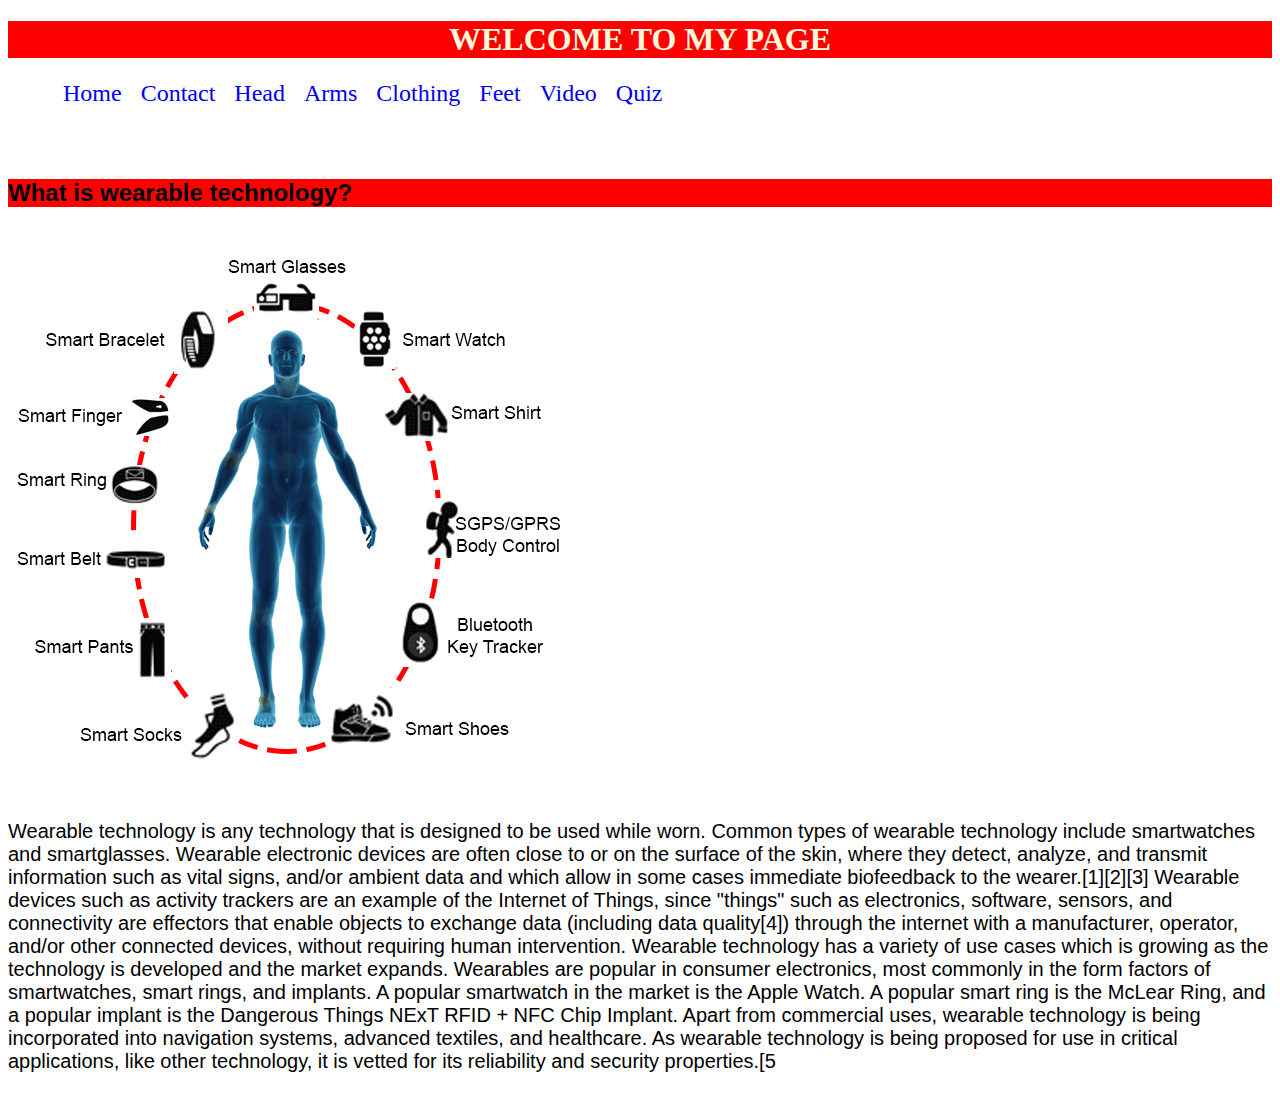
<file: index.html>
<!doctype html>
<html>
<head>
<meta charset="utf-8">
<title>wearable technology</title>
	
	
<link rel="stylesheet"type="text/css"href="css/main.css">
</head>

<body>
	
	
	<h1>Welcome to my page</h1>
	
	<ul>
	
	<li><a href="index.html">Home</a></li>
		<li><a href="contact.html">Contact</a></li>
		<li><a href="head.html">Head</a></li>
	<li><a href="arms.html">Arms</a></li>
	 <li><a href="clothing.html">Clothing</a></li>
		<li><a href="feet.html">Feet</a></li>
		<li><a href="video.html">Video</a></li>
		<li><a href="quiz.html">Quiz</a></li>
	</ul>
	<br>
	<br>
	<h2>What is wearable technology?</h2>
	<img src="images/genarl image.png">
	<p>Wearable technology is any technology that is designed to be used while worn. Common types of wearable technology include smartwatches and smartglasses. Wearable electronic devices are often close to or on the surface of the skin, where they detect, analyze, and transmit information such as vital signs, and/or ambient data and which allow in some cases immediate biofeedback to the wearer.[1][2][3]

Wearable devices such as activity trackers are an example of the Internet of Things, since "things" such as electronics, software, sensors, and connectivity are effectors that enable objects to exchange data (including data quality[4]) through the internet with a manufacturer, operator, and/or other connected devices, without requiring human intervention.

Wearable technology has a variety of use cases which is growing as the technology is developed and the market expands. Wearables are popular in consumer electronics, most commonly in the form factors of smartwatches, smart rings, and implants. A popular smartwatch in the market is the Apple Watch. A popular smart ring is the McLear Ring, and a popular implant is the Dangerous Things NExT RFID + NFC Chip Implant. Apart from commercial uses, wearable technology is being incorporated into navigation systems, advanced textiles, and healthcare. As wearable technology is being proposed for use in critical applications, like other technology, it is vetted for its reliability and security properties.[5</p>
	
	
	
	
</body>
</html>
</file>
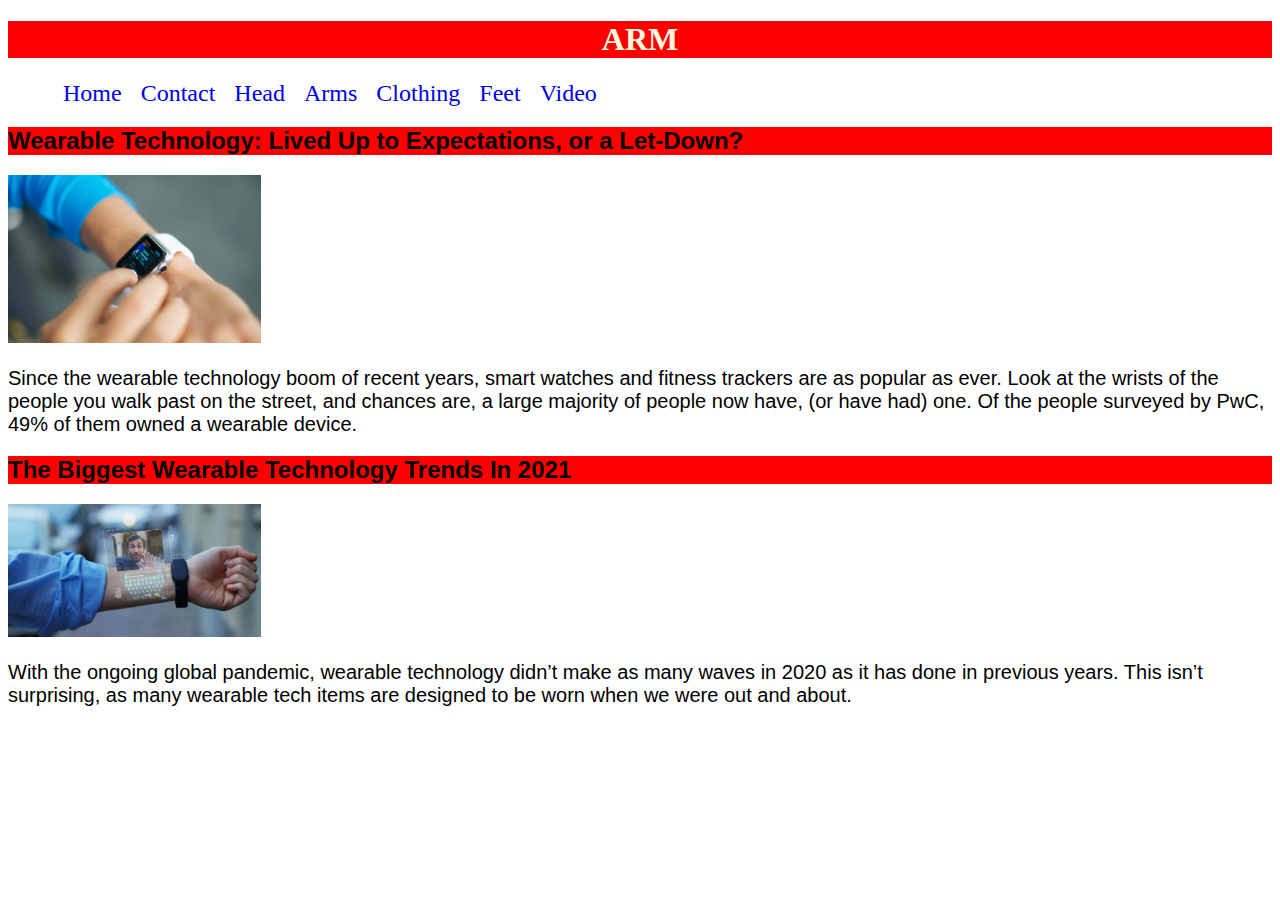
<file: arms.html>
<!doctype html>
<html>
<head>
<meta charset="utf-8">
<title>Arm</title>
	
	
	<link rel="stylesheet"type="text/css"href="css/main.css">
</head>

<body>
</body>
	
	<h1>Arm</h1>
	
	<ul>
	
	<li><a href="index.html">Home</a></li>
		<li><a href="contact.html">Contact</a></li>
		<li><a href="head.html">Head</a></li>
	<li><a href="arms.html">Arms</a></li>
	 <li><a href="clothing.html">Clothing</a></li>
		<li><a href="feet.html">Feet</a></li>
		<li><a href="video.html">Video</a></li>
	</ul>
	<h2>Wearable Technology: Lived Up to Expectations, or a Let-Down?</h2>
	<img src="images/arms 1.jpg" alt="Arm Image"width=20% height=50%>
	<p>Since the wearable technology boom of recent years, smart watches and fitness trackers are as popular as ever. Look at the wrists of the people you walk past on the street, and chances are, a large majority of people now have, (or have had) one. Of the people surveyed by PwC, 49% of them owned a wearable device.</p>
	<h2>The Biggest Wearable Technology Trends In 2021</h2>
	<img src="images/arm 2.jpg" alt="armimage"width=20% height=50%>
	<P>With the ongoing global pandemic, wearable technology didn’t make as many waves in 2020 as it has done in previous years. This isn’t surprising, as many wearable tech items are designed to be worn when we were out and about.</P>
	
	
</html>
</file>
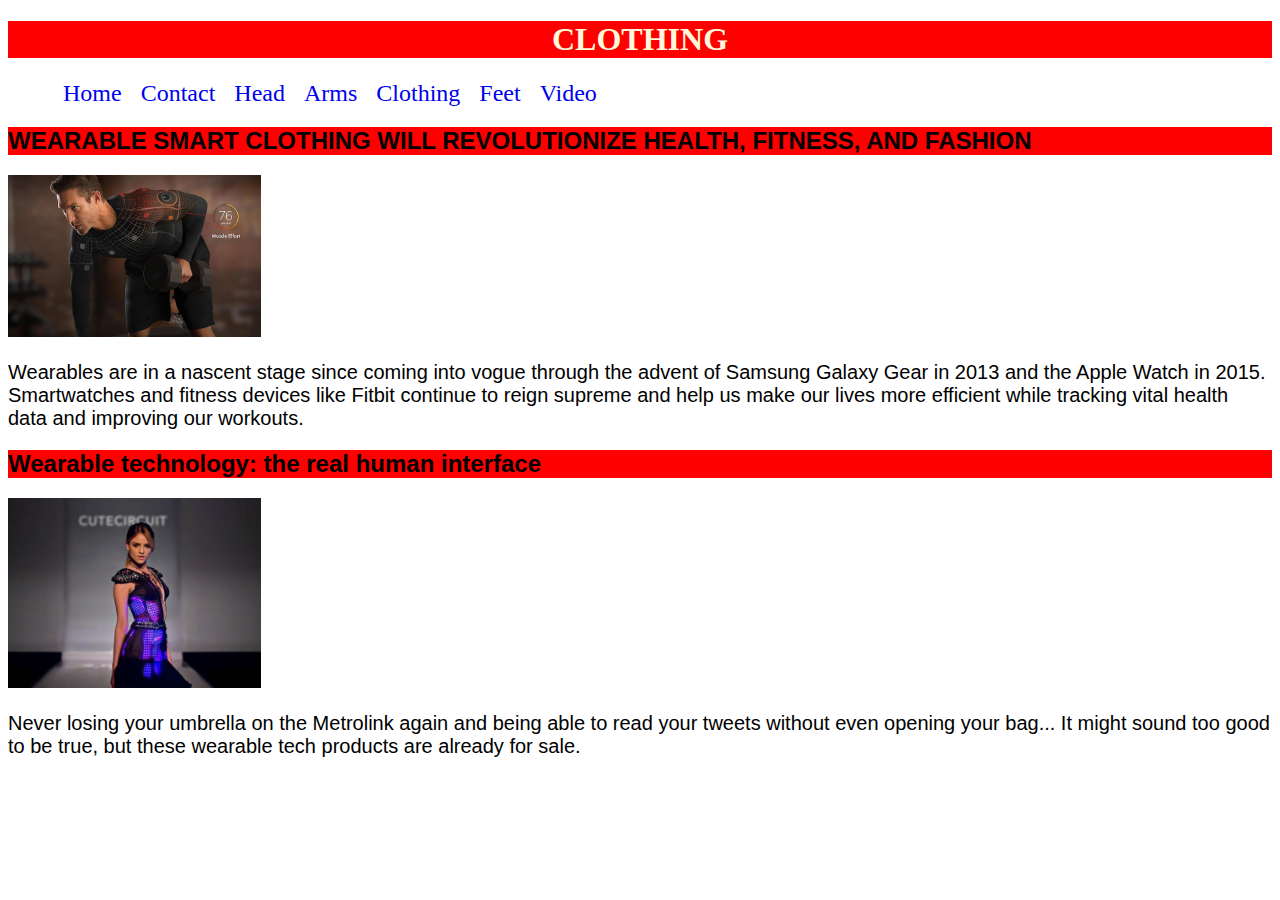
<file: clothing.html>
<!doctype html>
<html>
<head>
<meta charset="utf-8">
<title>Clothing</title>
	
	
	<link rel="stylesheet"type="text/css"href="css/main.css">
</head>

<body>
	
	<h1>Clothing</h1>
	
	<ul>
	
	<li><a href="index.html">Home</a></li>
		<li><a href="contact.html">Contact</a></li>
		<li><a href="head.html">Head</a></li>
	<li><a href="arms.html">Arms</a></li>
	 <li><a href="clothing.html">Clothing</a></li>
		<li><a href="feet.html">Feet</a></li>
		<li><a href="video.html">Video</a></li>
	</ul>
	<h2>WEARABLE SMART CLOTHING WILL REVOLUTIONIZE HEALTH, FITNESS, AND FASHION</h2>
	<img src="images/clothing 1.jpg" alt="clothing"width=20% height=50%>
	<p>Wearables are in a nascent stage since coming into vogue through the advent of Samsung Galaxy Gear in 2013 and the Apple Watch in 2015. Smartwatches and fitness devices like Fitbit continue to reign supreme and help us make our lives more efficient while tracking vital health data and improving our workouts.</p>
	<h2>Wearable technology: the real human interface</h2>
	<img src="images/clothing 2.jpg" alt="clothing"width=20% height=50%>
	<P>Never losing your umbrella on the Metrolink again and being able to read your tweets without even opening your bag... It might sound too good to be true, but these wearable tech products are already for sale.</P>

</body>
</html>
</file>
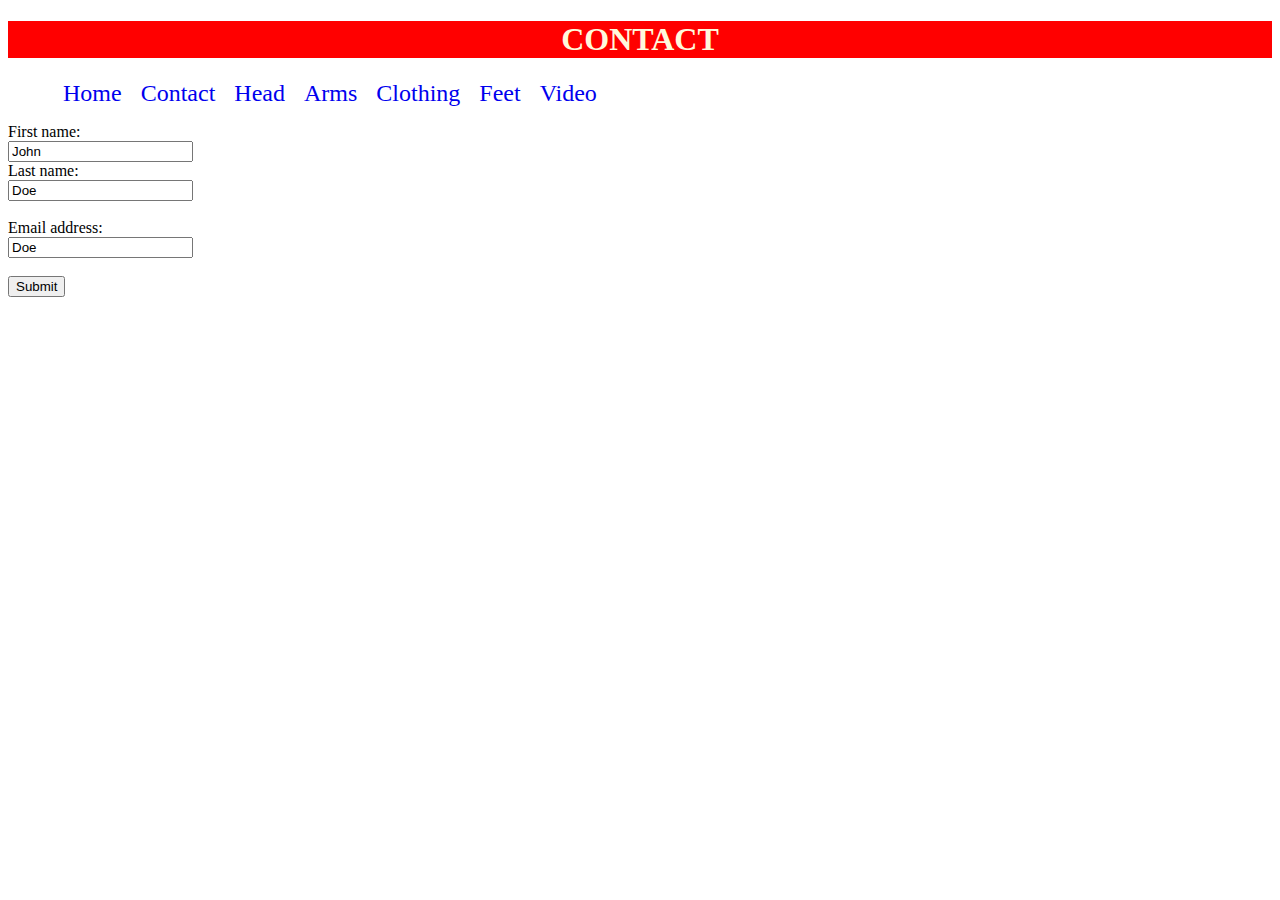
<file: contact.html>
<!doctype html>
<html>
<head>
<meta charset="utf-8">
<title>Contact</title>



	
<link rel="stylesheet"type="text/css"href="css/main.css">
</head>
	

<body>
	<h1>Contact</h1>
	
	<ul>
	
	<li><a href="index.html">Home</a></li>
		<li><a href="contact.html">Contact</a></li>
		<li><a href="head.html">Head</a></li>
	<li><a href="arms.html">Arms</a></li>
	 <li><a href="clothing.html">Clothing</a></li>
		<li><a href="feet.html">Feet</a></li>
		<li><a href="video.html">Video</a></li>
	</ul>
<form action="https://formspree.io/f/mvonygvp"  method="POST">
	
  <label for="fname">First name:</label><br>
  <input type="text" id="fname" name="fname" value="John"><br>
  <label for="lname">Last name:</label><br>
  <input type="text" id="lname" name="lname" value="Doe"><br><br>
<label for="Email">Email address:</label><br>
  <input type="text" id="Email" name="Emial" value="Doe"><br><br>
	<input type="submit" value="Submit">
</form>
</body>
</html>
</file>
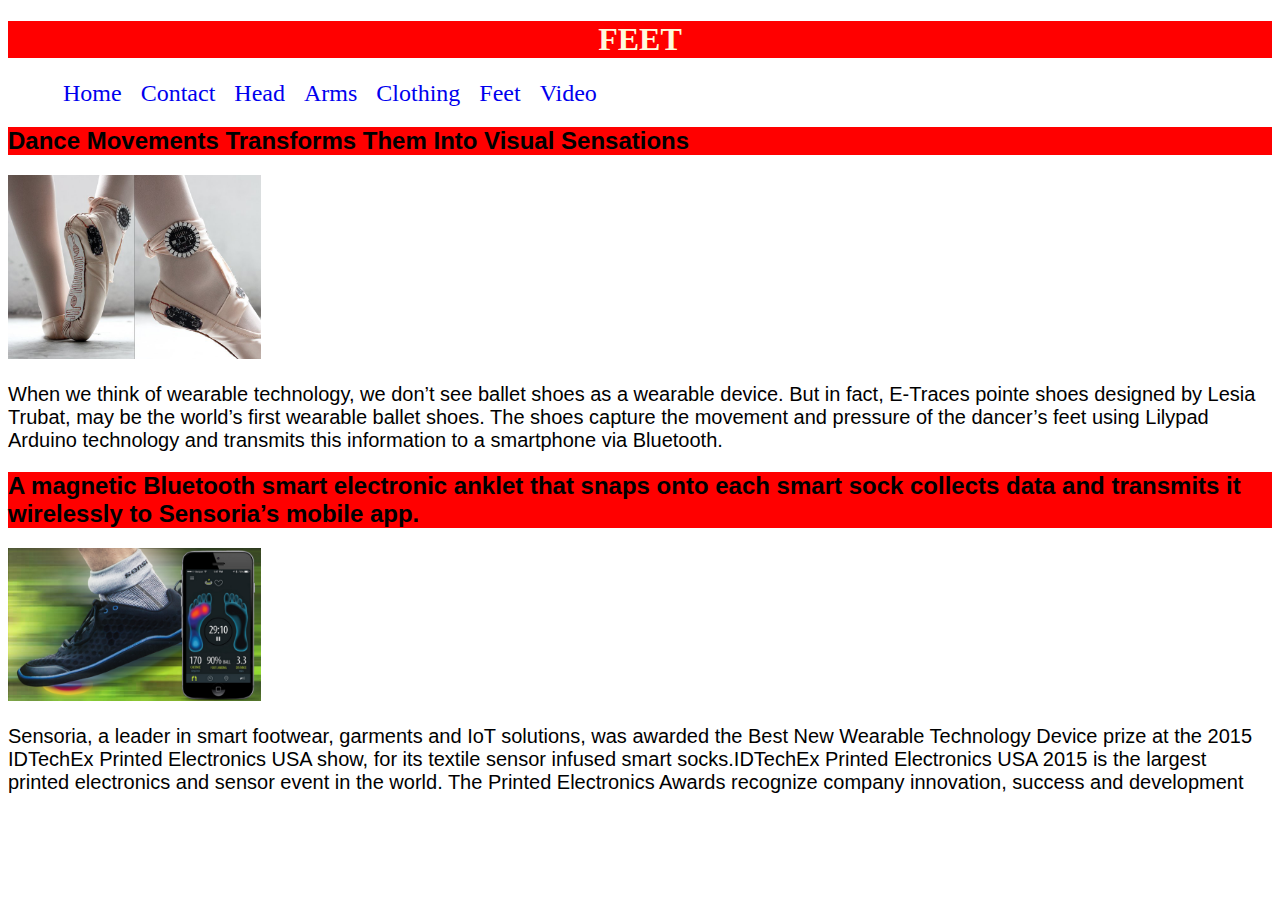
<file: feet.html>
<!doctype html>
<html>
<head>
<meta charset="utf-8">
<title>Feet</title>
	
	
	<link rel="stylesheet"type="text/css"href="css/main.css">
</head>

<body>
	
	<h1>Feet</h1>
	
	<ul>
	
	<li><a href="index.html">Home</a></li>
		<li><a href="contact.html">Contact</a></li>
		<li><a href="head.html">Head</a></li>
	<li><a href="arms.html">Arms</a></li>
	 <li><a href="clothing.html">Clothing</a></li>
		<li><a href="feet.html">Feet</a></li>
		<li><a href="video.html">Video</a></li>
	</ul>
	<h2>Dance Movements Transforms Them Into Visual Sensations</h2>
	<img src="images/Feet 1.png"alt="feet image"width=20% height=50%>
	<p>When we think of wearable technology, we don’t see ballet shoes as a wearable device. But in fact, E-Traces pointe shoes designed by Lesia Trubat, may be the world’s first wearable ballet shoes. The shoes capture the movement and pressure of the dancer’s feet using Lilypad Arduino technology and transmits this information to a smartphone via Bluetooth.</p>
	<h2>A magnetic Bluetooth smart electronic anklet that snaps onto each smart sock collects data and transmits it wirelessly to Sensoria’s mobile app.</h2>
	<img src="images/feet 2.png"alt="feet image"width=20% height=50%>
	<p>Sensoria, a leader in smart footwear, garments and IoT solutions, was awarded the Best New Wearable Technology Device prize at the 2015 IDTechEx Printed Electronics USA show, for its textile sensor infused smart socks.IDTechEx Printed Electronics USA 2015 is the largest printed electronics and sensor event in the world. The Printed Electronics Awards recognize company innovation, success and development</p>
	
</body>
</html>
</file>
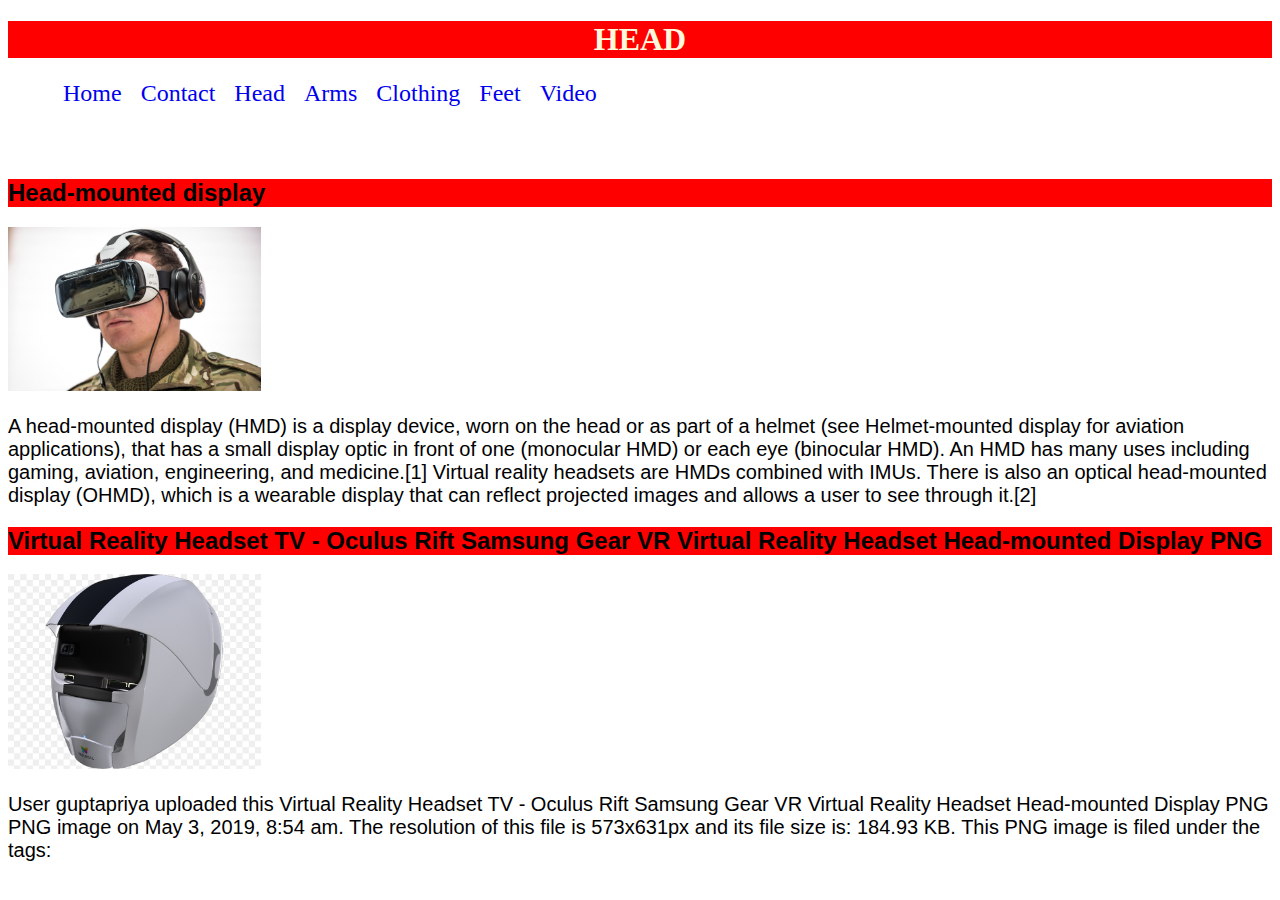
<file: head.html>
<!doctype html>
<html>
<head>
<meta charset="utf-8">
<title>Head</title>
	
	
	<link rel="stylesheet"type="text/css"href="css/main.css">
</head>

<body>
	
	<h1>Head</h1>
	
	<ul>
	
	<li><a href="index.html">Home</a></li>
		<li><a href="contact.html">Contact</a></li>
		<li><a href="head.html">Head</a></li>
	<li><a href="arms.html">Arms</a></li>
	 <li><a href="clothing.html">Clothing</a></li>
		<li><a href="feet.html">Feet</a></li>
		<li><a href="video.html">Video</a></li>
	</ul>
	<br>
	<br>
	<h2>Head-mounted display</h2>
	<img src="images/Soldier_Using_Virtual_Reality_Headset_MOD_45158483 (1).jpg"width="20%"height="50%">
	<p>A head-mounted display (HMD) is a display device, worn on the head or as part of a helmet (see Helmet-mounted display for aviation applications), that has a small display optic in front of one (monocular HMD) or each eye (binocular HMD). An HMD has many uses including gaming, aviation, engineering, and medicine.[1] Virtual reality headsets are HMDs combined with IMUs. There is also an optical head-mounted display (OHMD), which is a wearable display that can reflect projected images and allows a user to see through it.[2]</p>
	<h2>Virtual Reality Headset TV - Oculus Rift Samsung Gear VR Virtual Reality Headset Head-mounted Display PNG</h2>
	<img src="images/Head 2.jpeg"alt="Head"width="20%"height="50%">
	<p>User guptapriya uploaded this Virtual Reality Headset TV - Oculus Rift Samsung Gear VR Virtual Reality Headset Head-mounted Display PNG PNG image on May 3, 2019, 8:54 am. The resolution of this file is 573x631px and its file size is: 184.93 KB. This PNG image is filed under the tags:</p>
	
	
	
</body>
</html>
</file>
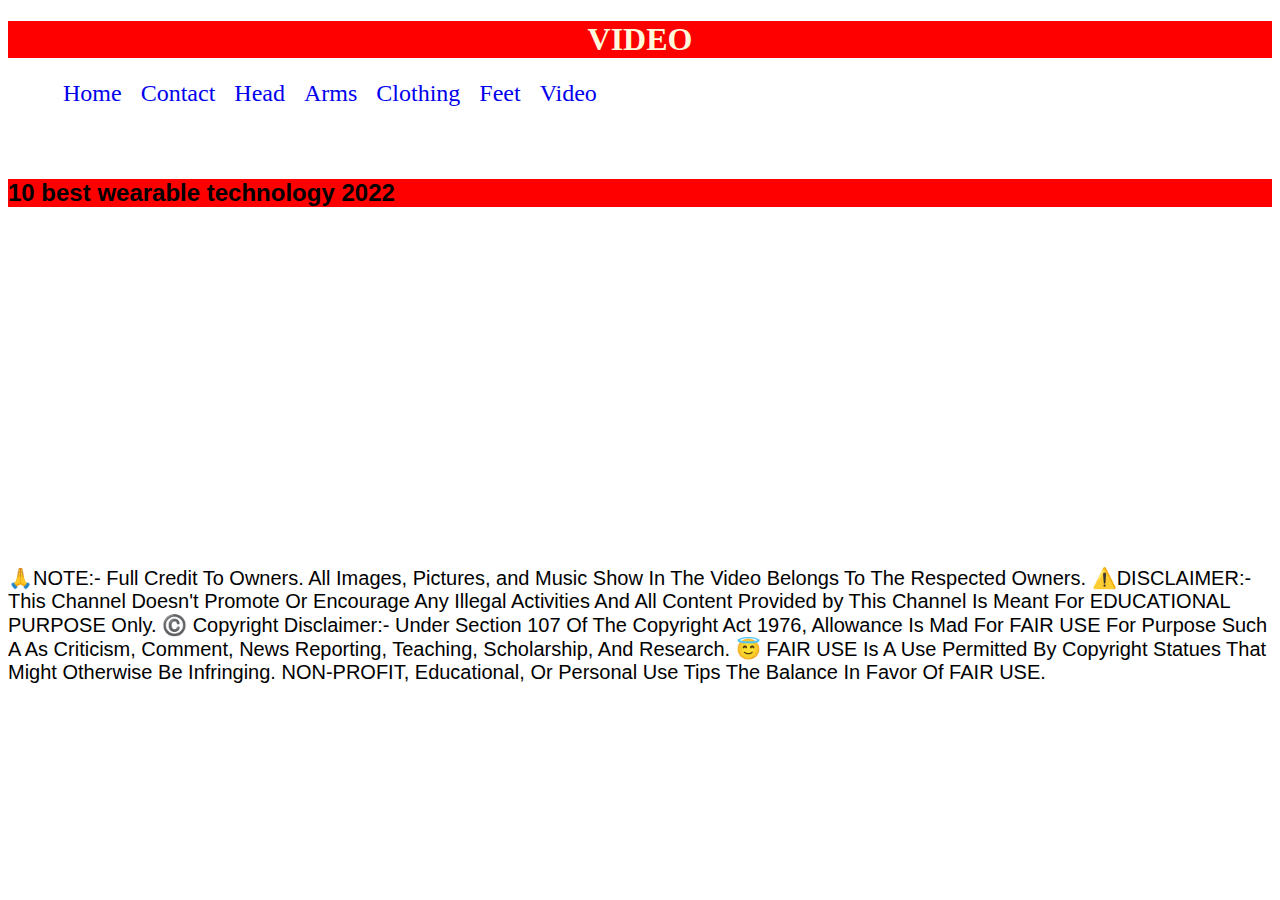
<file: video.html>
<!doctype html>
<html>
<head>
<meta charset="utf-8">
<title>Video</title>
	
	
	<link rel="stylesheet"type="text/css"href="css/main.css">
</head>

<body>
	
	<h1>Video</h1>
	
	<ul>
	
	<li><a href="index.html">Home</a></li>
		<li><a href="contact.html">Contact</a></li>
		<li><a href="head.html">Head</a></li>
	<li><a href="arms.html">Arms</a></li>
	 <li><a href="clothing.html">Clothing</a></li>
		<li><a href="feet.html">Feet</a></li>
		<li><a href="video.html">Video</a></li>
	</ul>
	
	<br>
	<br>
	<h2>10 best wearable technology 2022</h2>
	<iframe width="560" height="315" src="https://www.youtube.com/embed/DQ3_bdwltq0" title="YouTube video player" frameborder="0" allow="accelerometer; autoplay; clipboard-write; encrypted-media; gyroscope; picture-in-picture; web-share" allowfullscreen></iframe>
	<p>🙏NOTE:- Full Credit To Owners.
All Images, Pictures, and Music Show In The Video Belongs To The Respected Owners.

⚠️DISCLAIMER:- This Channel Doesn't Promote Or Encourage Any Illegal Activities And All Content Provided by This Channel Is Meant For EDUCATIONAL PURPOSE Only.

©️ Copyright Disclaimer:- Under Section 107 Of The Copyright Act 1976, Allowance Is Mad For FAIR USE For Purpose Such A As Criticism, Comment, News Reporting, Teaching, Scholarship, And Research.
😇 FAIR USE Is A Use Permitted By Copyright Statues That Might Otherwise Be Infringing. NON-PROFIT, Educational, Or Personal Use Tips The Balance In Favor Of FAIR USE.</p>
</body>
</html>
</file>
<file: css/main.css>
/* CSS Document */

body{background-color:white; }

h1{
	background-color: Red;
     color:cornsilk;
	font-family:Arial black;
	text-transform: uppercase;
	text-align: center;


}
ul li{display:inline; margin-left: 15px; 
}
ul li{font-size:24px;
}
a{
	text-decoration:none;
}
a hover{
	color:darkred;
}
h2{
	font-family:arial,helvetica,sans-serif;
	Font-size:35;
	Font-weight:bold;
	Font-style:normal;
	color:Black;
	background-color: Red;
	
}

p{
	font-family:Arial;
	Font-size:20px;
	Font-weight:normal;
	text-justify: auto;
	
}
</file>
